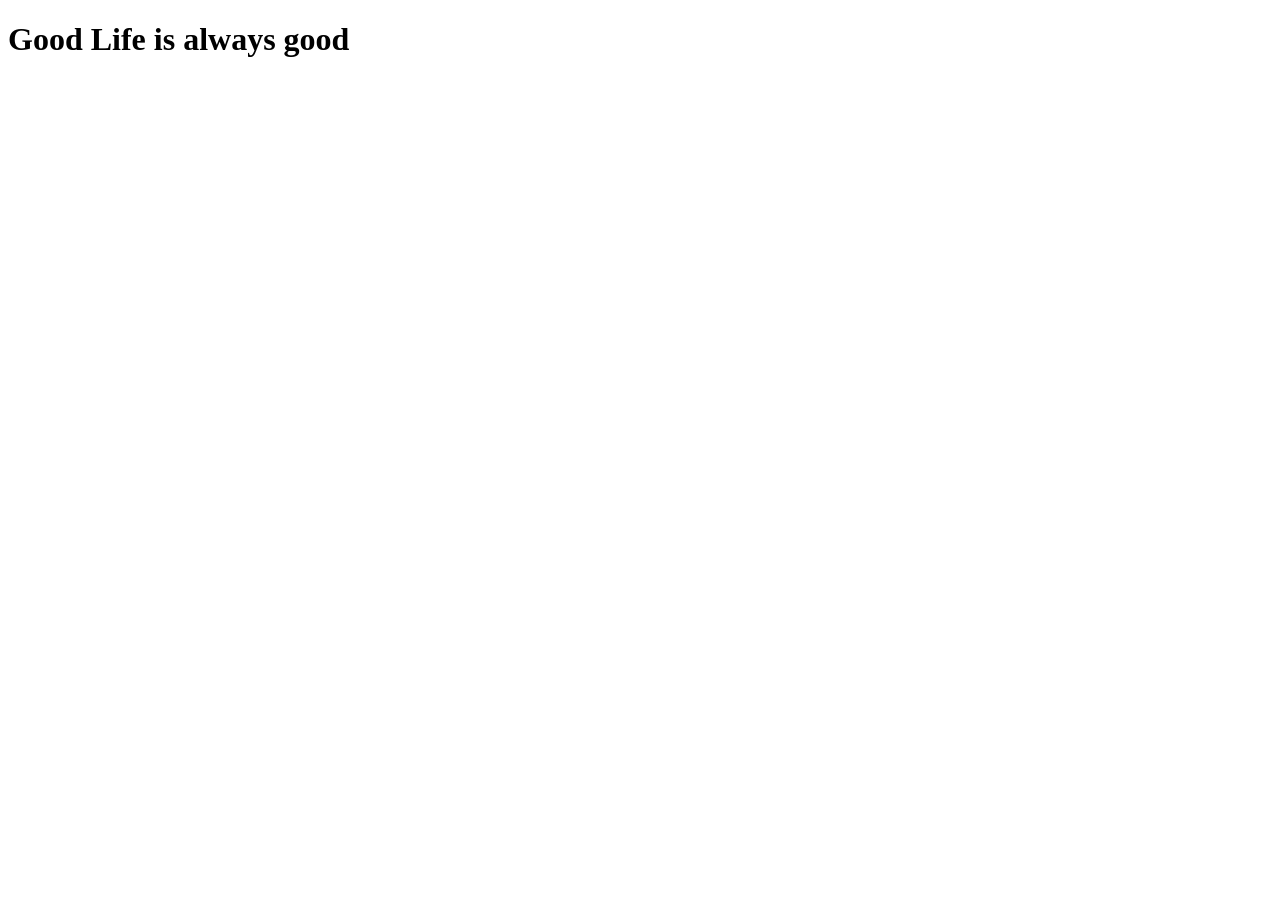
<file: index.html>
<!DOCTYPE html>
<html lang="en">
<head>
    <meta charset="UTF-8">
    <meta name="viewport" content="width=device-width, initial-scale=1.0">
    <title>Document</title>
</head>
<body>
    <h1>Good Life is always good</h1>
</body>
</html>
</file>
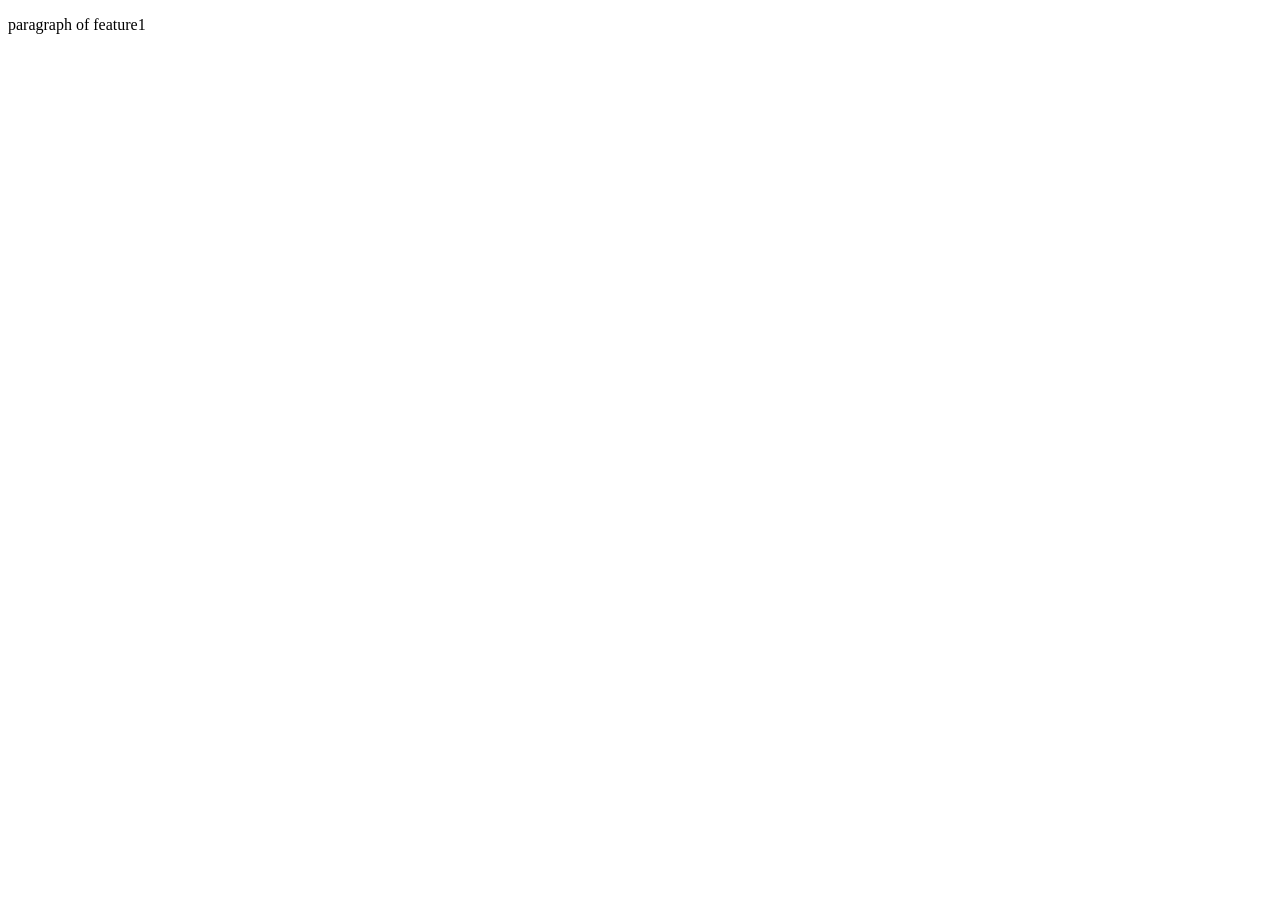
<file: feature1.html>
<!DOCTYPE html>
<html lang="en">
<head>
    <meta charset="UTF-8">
    <meta name="viewport" content="width=device-width, initial-scale=1.0">
    <title>Document</title>
</head>
<body>
    <p>paragraph of feature1</p>
</body>
</html>
</file>
